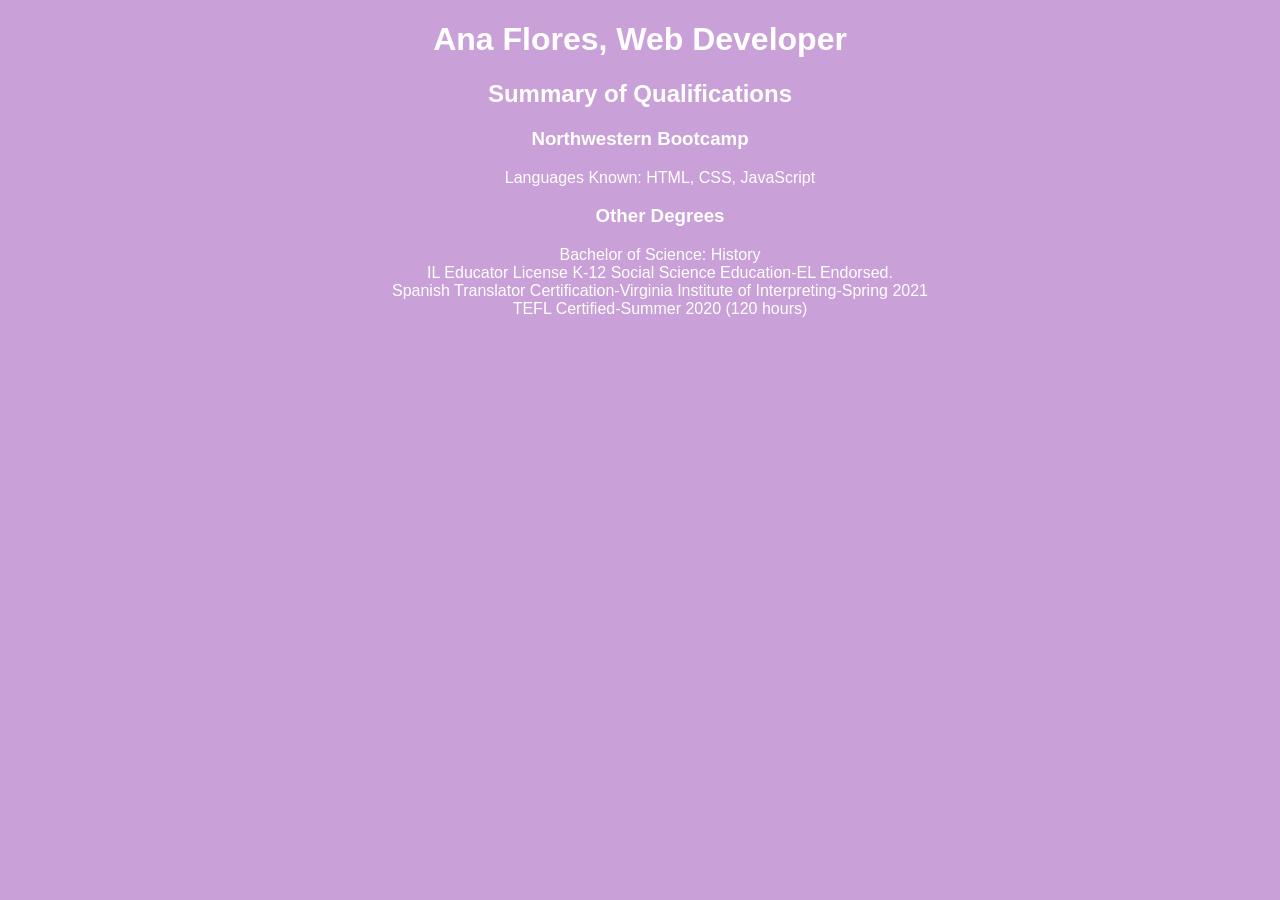
<file: Assets/resume.html>
<!DOCTYPE html>
<html> 
    <head> 
         <title> Ana's Resume </title>      
          <link rel="stylesheet" href="resume.css">
   </head>
  <body>
      <!-- <img src="Assets/self.JPG" alt="Cecy's Pic" class="main-image"> -->
    <h1> Ana Flores, Web Developer</h1>
    <h2> Summary of Qualifications</h2>
    <h3> Northwestern Bootcamp</h3>
    <ul>
        <p> Languages Known: HTML, CSS, JavaScript</p>
        <h3> Other Degrees </h3>
        <p> Bachelor of Science: History <br>
            IL Educator License K-12 Social Science Education-EL Endorsed. <br>
            Spanish Translator Certification-Virginia Institute of Interpreting-Spring 2021<br>
             TEFL Certified-Summer 2020 (120 hours)<br>
        </p>
    </ul>
  </body>
</html>
</file>
<file: Assets/resume.css>
* { 
    box-sizing: border-box;
  }
    
  body {
    margin: 0;
    padding: 0;
    text-align: center;
    font-family: 'Roboto', sans-serif;
    color: #222;
    background: #c9a0d7;
    text-decoration: none;
    color: #ffffff;
  }
</file>
